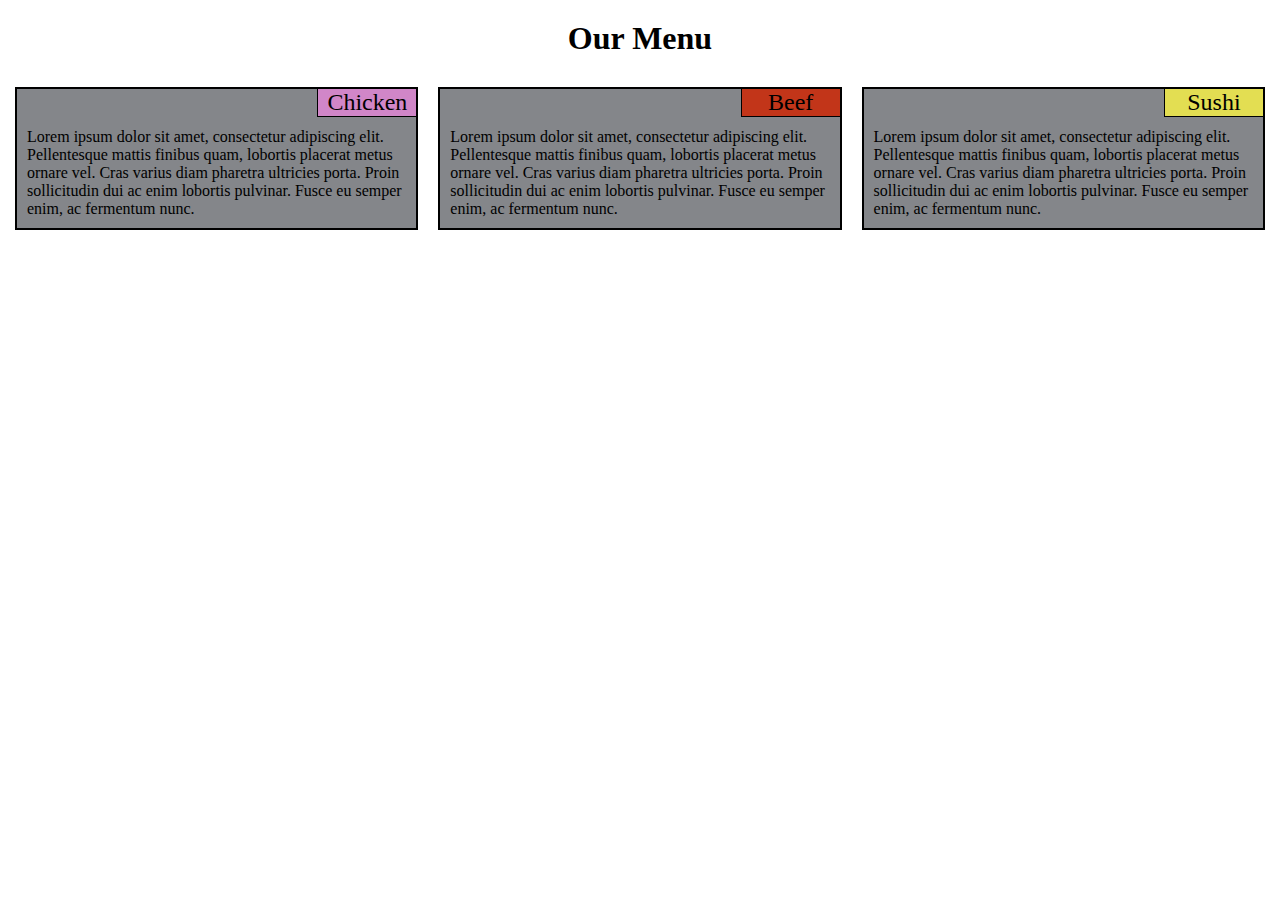
<file: mod2-solution/index.html>
<!doctype HTML>
<!DOCTYPE html>
<html lang="en">
<head>
	<meta charset="utf-8">
	<meta http-equiv="X-UA-Compatible" content="IE=Edge">
	<meta name="viewport" content="width=device-width, initial-scale=1">
	<link rel="stylesheet" type="text/css" href="css/styles.css">
	<title>Module 2 Solution</title>
</head>
<body>
	<h1>Our Menu</h1>
	<div>
		<div class="row">	
			<div class="col-lg-4 col-md-6">
				<div class="menu-item">
					<div class="menu-item-name" id="item-1">Chicken</div>
					<p>Lorem ipsum dolor sit amet, consectetur adipiscing elit. Pellentesque mattis finibus quam, lobortis placerat metus ornare vel. Cras varius diam pharetra ultricies porta. Proin sollicitudin dui ac enim lobortis pulvinar. Fusce eu semper enim, ac fermentum nunc.</p>

				</div>
			</div>
			<div class="col-lg-4 col-md-6">
			<div class="menu-item">
					<div class="menu-item-name" id="item-2">Beef</div>
					<p>Lorem ipsum dolor sit amet, consectetur adipiscing elit. Pellentesque mattis finibus quam, lobortis placerat metus ornare vel. Cras varius diam pharetra ultricies porta. Proin sollicitudin dui ac enim lobortis pulvinar. Fusce eu semper enim, ac fermentum nunc.</p>
				</div>
			</div>
			<div class="col-lg-4 col-md-12">
				<div class="menu-item">
					<div class="menu-item-name" id="item-3">Sushi</div>
					<p>Lorem ipsum dolor sit amet, consectetur adipiscing elit. Pellentesque mattis finibus quam, lobortis placerat metus ornare vel. Cras varius diam pharetra ultricies porta. Proin sollicitudin dui ac enim lobortis pulvinar. Fusce eu semper enim, ac fermentum nunc.</p>
				</div>
			</div>
		</div>
	</div>
</body>

</html>
</file>
<file: mod2-solution/css/styles.css>
/**** Base styles ****/
*{
	box-sizing: border-box;
	margin: 0;
	padding: 0;
}



h1{
	text-align: center;
	margin: 20px;
}

.menu-item{
	border: 2px solid black;
	margin: 10px;
	background-color: #84868a;
	padding: 0;
	position:relative;
}

.menu-item p{
	clear:right;
	padding: 10px;
}

.row{
	padding: 0 5px;
	width:100%;
}

.menu-item-name{
	float:right;
	position: relative;
	border: 1px solid black;
	/*padding: 2px 20px 2px 20px;*/
	text-align: center;
	top:-1px;
	right:-1px;
	font-size:1.5em;
	width: 25%;
}


/**** Large devices only ****/

@media(min-width: 992px){
	.col-lg-4{
			float:left;
		}
	.col-lg-4{
		width:33.33%;
	}
}

/**** Tablet devices ****/
@media(min-width: 768px) and (max-width: 991px){
	.col-md-6{
		width:50%;
		float:left;
	}
	.col-md-12{
		width:100%;
		float:left;
	}

	#item-3{
		width:12.5%;
	}
	
}

#item-1{
	background-color: #d186c8;
}

#item-2{
	background-color: #c23519;
}
#item-3{
	background-color: #e3de52;
}
</file>
